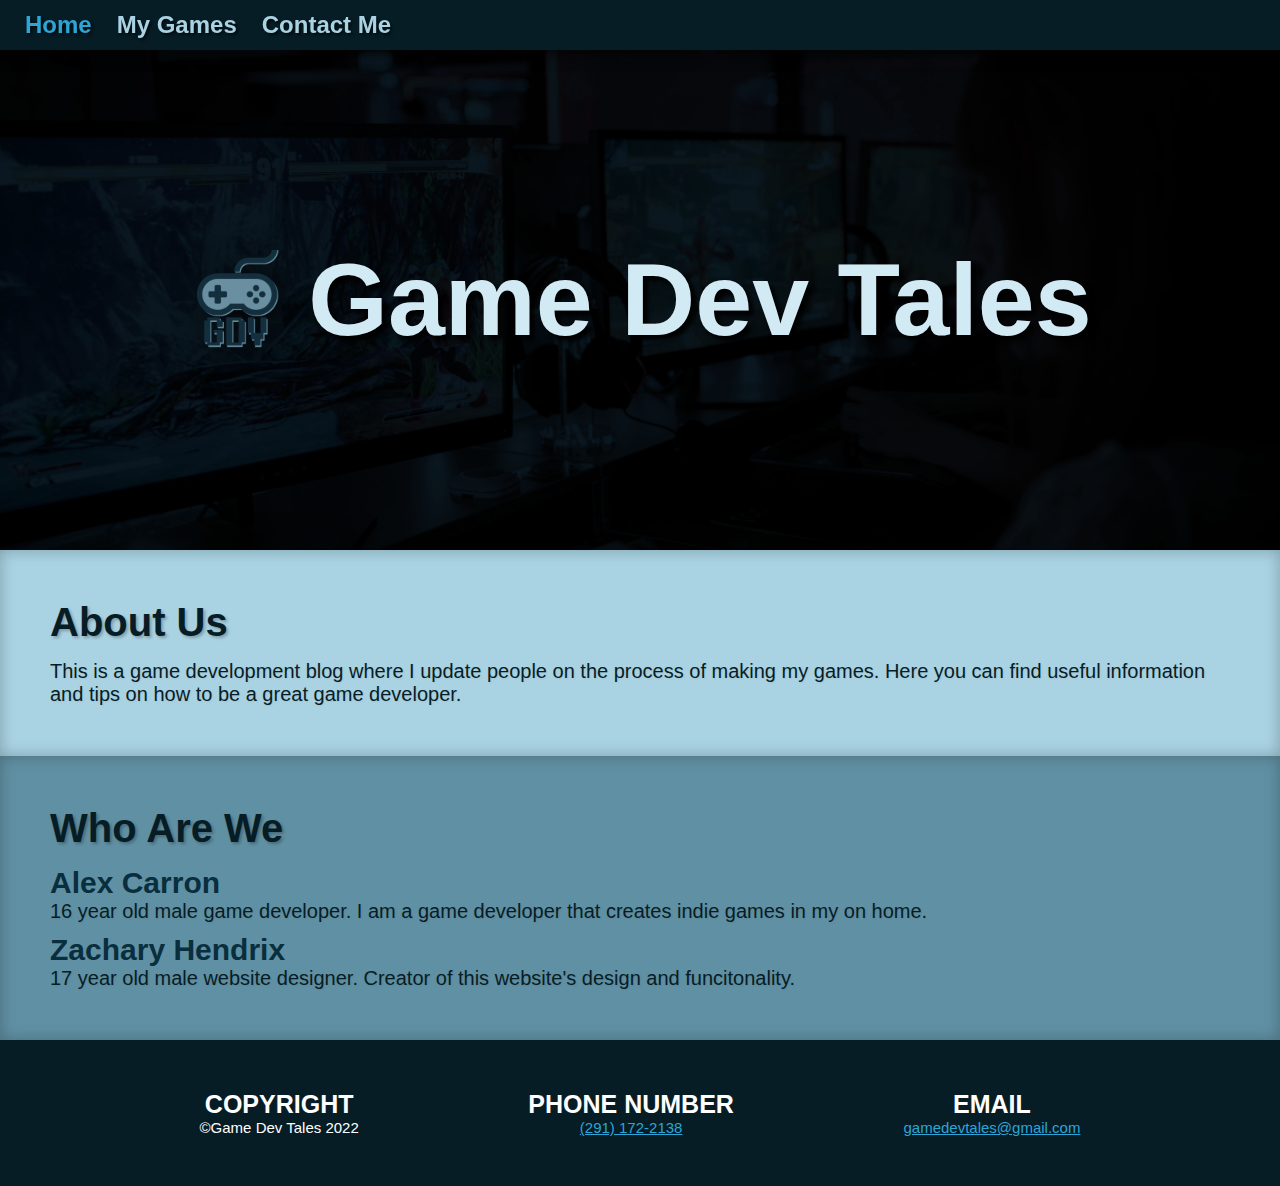
<file: index.html>
<!-- Alex Carron - June 16th, 2022 -->
<!DOCTYPE html>
<html lang="en">
<head>
	<meta charset="UTF-8">
	<meta http-equiv="X-UA-Compatible" content="IE=edge">
	<meta name="viewport" content="width=device-width, initial-scale=1.0">
	<meta name="description" content="This is a game development blog where I update people on the process of making my games. Here you can find useful information and tips on how to be a great game developer.">
	<meta name="author" content="Alexander Carron">
	
	<link rel="stylesheet" href="./styles/main.css">
	<link rel="stylesheet" href="./styles/index.css">
	
	<script type="module" src="./scripts/main.js"></script>
	
	<title> Game Dev Tales </title>
</head>
<body>
	
	<!-- INSERTED WITH JAVASCRIPT -->
	<nav></nav>
	
	<!-- INSERTED WITH JAVASCRIPT -->
	<header></header>
	
	
	<main>
		
		<!-- ABOUT US SECTION-->
		<section>
			<h2>About Us</h2>
			<p>
				This is a game development blog where I update people on the process of making my games. Here you can find useful information and tips on how to be a great game developer.
			</p>
		</section>
		
		<!-- WHO ARE WE SECTION-->
		<section>
			<h2> Who Are We </h2>
			<div>
				<div>
					<h3> Alex Carron </h3>
					<p> 16 year old male game developer. I am a game developer that creates indie games in my on home. </p>
				</div>
				<div>
					<h3> Zachary Hendrix </h3>
					<p> 17 year old male website designer. Creator of this website's design and funcitonality. </p>
				</div>
			</div>
		</section>
		
	</main>
	
	
	<!-- INSERTED WITH JAVASCRIPT -->
	<footer></footer>
	
</body>
</html>
</file>
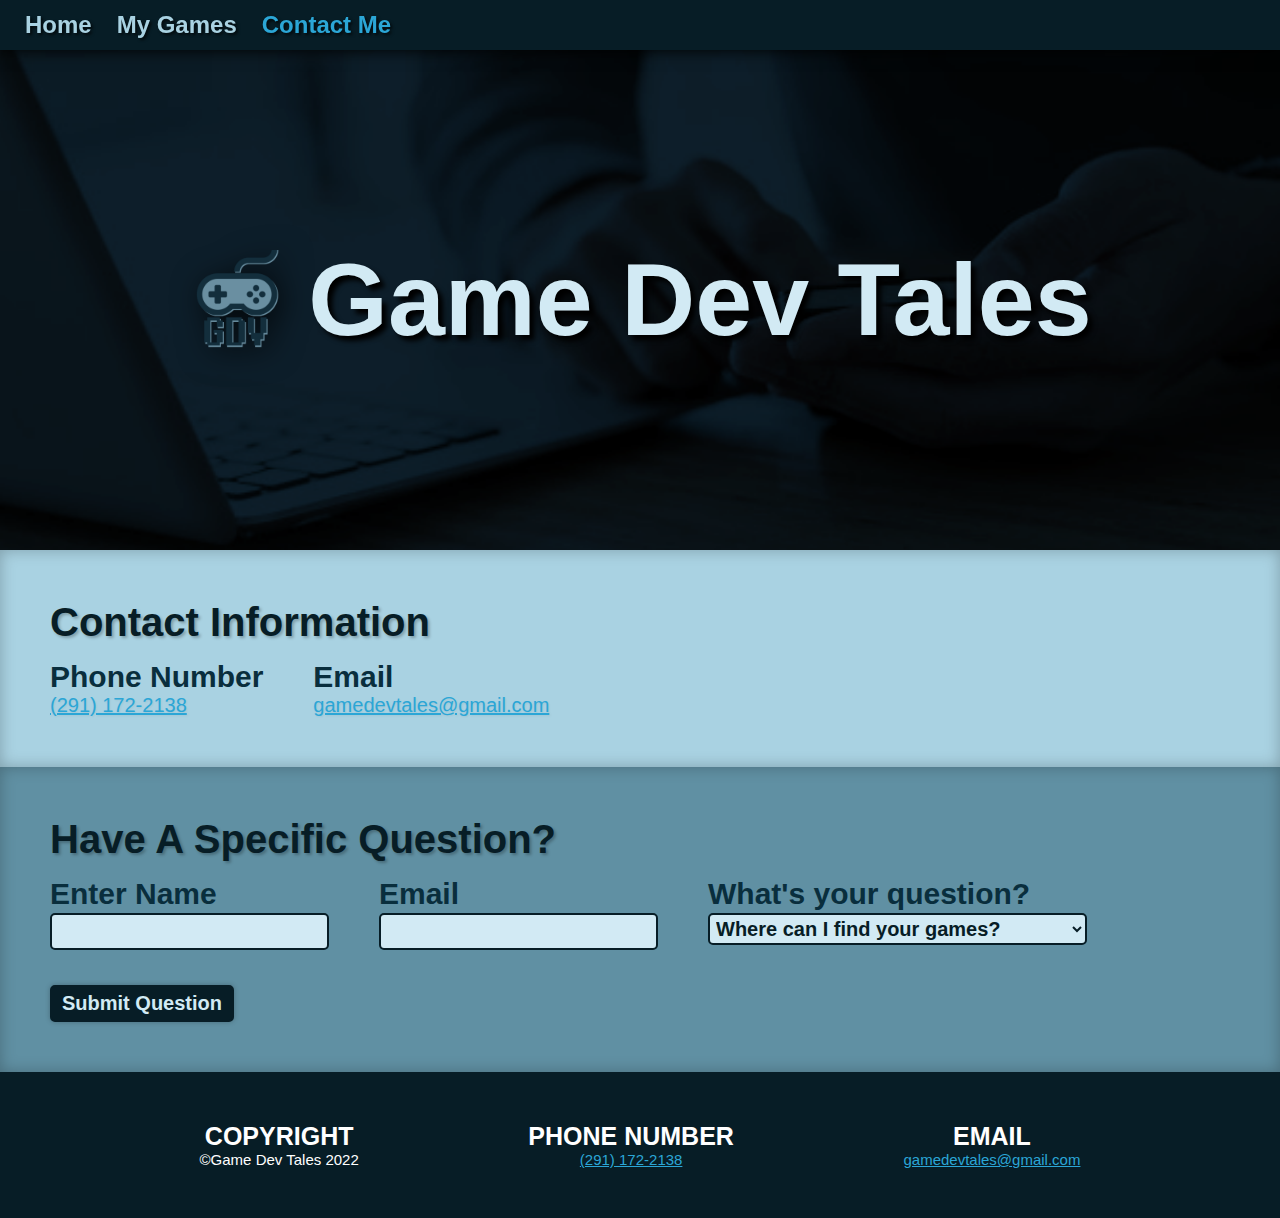
<file: contact_me.html>
<!DOCTYPE html>
<html lang="en">
<head>
	<meta charset="UTF-8">
	<meta http-equiv="X-UA-Compatible" content="IE=edge">
	<meta name="viewport" content="width=device-width, initial-scale=1.0">
	<meta name="description" content="This is a game development blog where I update people on the process of making my games. Here you can find useful information and tips on how to be a great game developer.">
	<meta name="author" content="Alexander Carron">
	
	<link rel="stylesheet" href="./styles/main.css">
	<link rel="stylesheet" href="./styles/contact_me.css">
	
	<script type="module" src="./scripts/main.js"></script>
	<script src="./scripts/contact_me.js"></script>
	
	<title> Game Dev Tales — Contact Me </title>
</head>
<body>
	
	<!-- INSERTED WITH JAVASCRIPT -->
	<nav></nav>
	
	
	<!-- INSERTED WITH JAVASCRIPT -->
	<header></header>
	
	
	<main>
		
		<section>
			<h2> Contact Information </h2>
			<div>
				<div>
					<h3> Phone Number </h3>
					<p> <a href="tele:2911722138">(291) 172-2138</a> </p>
				</div>
				<div>
					<h3> Email </h3>
					<p> <a href="mailto:gamedevtales@gmail.com"> gamedevtales@gmail.com </a> </p>
				</div>
			</div>
		</section>
		
		<section>
			<h2> Have A Specific Question? </h2>
			<div id="form">
				<div class="input">
					<h3>Enter Name</h3>
					<input type="text" name="user_name" id="user_name_input">
				</div>
				<div class="input">
					<h3>Email</h3>
					<input type="text" name="email" id="email_input">
				</div>
				<div class="input">
					<h3>What's your question?</h3>
					<select name="question" id="question_input" onchange="checkSelectedOption()">
						<option value="Where can I find your games?">Where can I find your games?</option>
						<option value="Can I get a discount on your games?">Can I get a discount on your games?</option>
						<option value="Where can I find the source code?">Where can I find the source code?</option>
						<option value="Other">Other</option>
					</select>
				</div>
				
				<!-- HIDDEN QUESTION -->
				<div class="input" id="custom_question_input">
					<h3>What's your custom question?</h3>
					<input type="text" name="custom_question">
				</div>
				<div class="submit">
					<button type="submit" onclick="validateInputs()"> Submit Question </button>
					<p id="feedback_text"> Please fill out all inputs. </p>
				</div>
			</div>
		</section>
		
	</main>
	
	
	<!-- INSERTED WITH JAVASCRIPT -->
	<footer></footer>
	
</body>
</html>
</file>
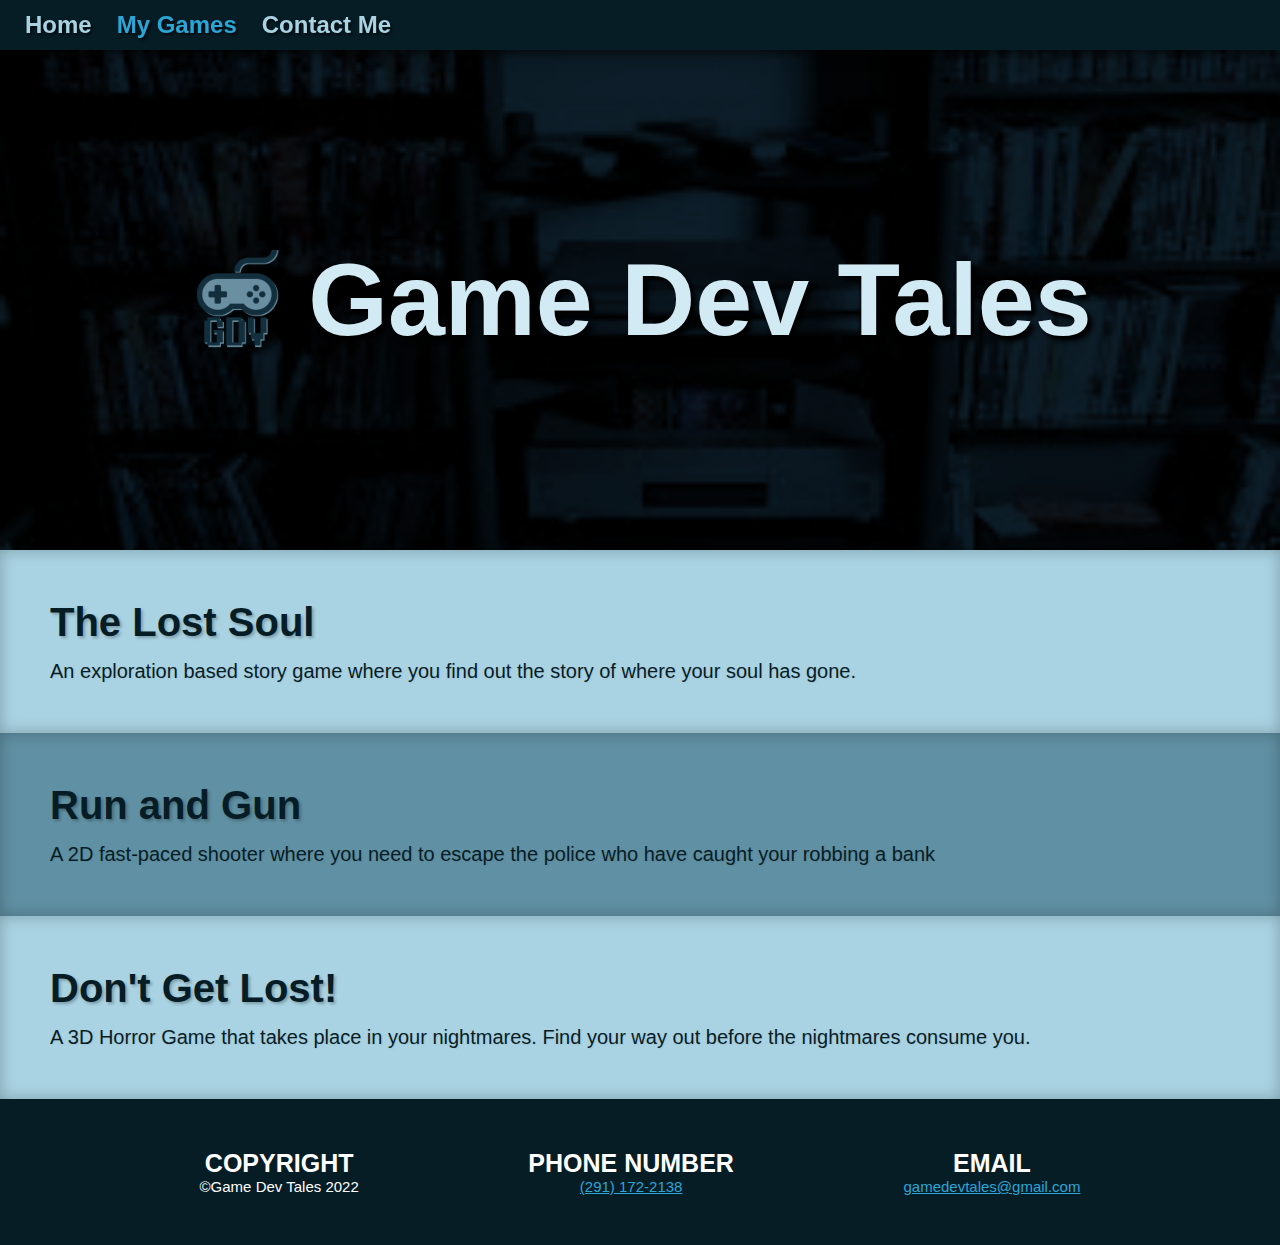
<file: my_games.html>
<!DOCTYPE html>
<html lang="en">
<head>
	<meta charset="UTF-8">
	<meta http-equiv="X-UA-Compatible" content="IE=edge">
	<meta name="viewport" content="width=device-width, initial-scale=1.0">
	<meta name="description" content="This is a game development blog where I update people on the process of making my games. Here you can find useful information and tips on how to be a great game developer.">
	<meta name="author" content="Alexander Carron">
	
	<link rel="stylesheet" href="./styles/main.css">
	<link rel="stylesheet" href="./styles/my_games.css">
	
	<script type="module" src="./scripts/main.js"></script>
	
	<title> Game Dev Tales — My Games </title>
</head>
<body>
	
	<!-- INSERTED WITH JAVASCRIPT -->
	<nav></nav>
	
	
	<!-- INSERTED WITH JAVASCRIPT -->
	<header></header>
	
	
	<main>
		
		<section>
			<h2>The Lost Soul</h2>
			<p>An exploration based story game where you find out the story of where your soul has gone.</p>
		</section>
		<section>
			<h2>Run and Gun</h2>
			<p>A 2D fast-paced shooter where you need to escape the police who have caught your robbing a bank</p>
		</section>
		<section>
			<h2>Don't Get Lost!</h2>
			<p>A 3D Horror Game that takes place in your nightmares. Find your way out before the nightmares consume you.</p>
		</section>
		
	</main>
	
	
	<!-- INSERTED WITH JAVASCRIPT -->
	<footer></footer>
	
</body>
</html>
</file>
<file: styles/main.css>
:root {
	--most-light-color: #FFFFFF;
	--very-light-color: #e5e5e5;
	
	--main-more-light-color: #d2eaf4;
	--main-light-color: #a9d2e2;
	--main-color: #6090A3;
	--main-less-dark-color: #092E3D;
	--main-dark-color: #071D26;
	
	--call-to-action-color: #2BA6D6;
	
	--very-dark-color: #252525;
	--most-dark-color: #000000;
}

* {
	padding: 0;
	margin: 0;
}

html {
	font-family: 'Segoe UI', Tahoma, Geneva, Verdana, sans-serif;
}


/* NAVIGATION MENU */
nav {
	position: fixed;
	top: 0px;
	box-sizing: border-box;
	display: flex;
	justify-content: flex-start;
	align-items: center;
	padding: 25px;
	gap: 25px;
	width: 100vw;
	height: 50px;
	
	background: var(--main-dark-color);
	box-shadow: 0px 0px 15px #000000;
	
	z-index: 2;
}

	/* NAVIGATION LINKS */
	nav a {
		text-decoration: none;
		color: var(--main-light-color);
		text-shadow: 2px 2px 3px #000000B0;
		font-weight: bold;
		font-size: 24px;
	}
	

/* HEADER */
header {
	box-sizing: border-box;
	display: flex;
	justify-content: center;
	align-items: center;
	height: 500px;
	gap: 20px;
	margin-top: 50px;
	padding: 15px;
	
	background: url("../images/backgrounds/dark-home-background.png") var(--main-dark-color);
	background-size: cover;
	background-position: 50% 50%;
}

	/* HEADER LOGO */
	header img {
		height: 100px;
		aspect-ratio: 1;
		
		filter: drop-shadow( 5px 5px 15px #000000B0);
	}

	/* HEADER TITLE */
	header h1 {
		color: var(--main-more-light-color);
		font-weight: bold;
		font-size: 8vw;
		text-shadow: 5px 5px 5px #000000;
	}
	

/* MAIN */
main {
	display: flex;
	flex-direction: column;
	
	background: var(--main-light-color);
	color: var(--main-dark-color);
}

	/* MAIN SECTIONS */
	main section {
		box-sizing: border-box;
		display: flex;
		flex-direction: column;
		justify-content: center;
		align-items: flex-start;
		padding: 50px;
		
		box-shadow: inset 0px 0px 15px #00000040;
	}

	/* MAIN EVERY OTHER SECTION */
	main section:nth-child(2n) {
		background: var(--main-color);
	}
	
		/* MAIN SUB-SECTIONS */
		main section>div {
			display: flex;
			flex-wrap: wrap;
			row-gap: 10px;
			column-gap: 50px;
		}
	
			/* MAIN SUB-SUB-SECTIONS */
			main section>div>div {
				display: flex;
				flex-direction: column;
			}
	
		/* MAIN SECTION HEADINGS */
		main section h2 {
			margin-bottom: 15px;
			
			font-size: 40px;
			font-weight: bold;
			text-shadow: 2px 2px 3px #00000040;
		}
	
		/* MAIN SECTION SUB-HEADINGS */
		main section h3 {
			font-size: 30px;
			font-weight: bold;
			color: var(--main-less-dark-color);
		}
	
		/* MAIN SECTION PARAGRAPHS */
		main section p {
			font-size: 20px;
			font-weight: normal;
			text-shadow: 1px 1px 2px #00000010;
		}
		
		
/* FOOTER */
footer {
	display: flex;
	justify-content: space-evenly;
	align-items: flex-start;
	flex-wrap: wrap;
	gap: 50px;
	padding: 50px 80px;
	
	background: var(--main-dark-color);
	color: var(--most-light-color);
}
	
	/* FOOTER SECTIONS */
	footer section {
		display: flex;
		flex-direction: column;
		justify-content: center;
		align-items: center;
		
		text-align: center;
	}
	
		/* FOOTER SECTION HEADINGS */
		footer section h2 {
			font-size: 25px;
			font-weight: bold;
		}
	
		/* FOOTER SECTION PARAGRAPHS */
		footer section p {
			font-size: 15px;
			font-weight: normal;
		}
	
		/* FOOTER SECTION PARAGRAPHS */
		footer section a {
			color: var(--call-to-action-color);
		}
		

/* ALL LINKS */
a {
	color: var(--call-to-action-color);
}

/* INPUT CONTAINERS */
div.input {
	display: flex;
	flex-direction: column;
	gap: 2px;
}
	
	/* TEXT INPUTS */
	div.input input[type="text"] {
		border: none;
		padding: 5px;
		font-size: 20px;
		border: 2px var(--main-dark-color) solid;
		border-radius: 5px;
		
		background: var(--main-more-light-color);
		color: var(--main-dark-color);
		
		transition: all 200ms ease;
	}

	/* SELECT INPUTS */
	div.input select {
		border: none;
		padding: 2px;
		font-size: 20px;
		font-weight: bold;
		border: 2px var(--main-dark-color) solid;
		border-radius: 5px;
		
		background: var(--main-more-light-color);
		color: var(--main-dark-color);
	}
	
/* SUBMIT CONTAINERS */
div.submit {
	display: flex;
	flex-direction: column;
	justify-content: flex-end;
}

	/* SUBMIT BUTTONS */
	div.submit button {	
		border: none;
		padding: 5px 10px;
		font-size: 20px;
		font-weight: bold;
		border: 2px var(--main-dark-color) solid;
		border-radius: 5px;
		box-shadow: 0px 0px 5px #00000040;
		cursor: pointer;
		margin-top: 25px;
		
		background-color: var(--main-dark-color);
		color: var(--main-more-light-color);
	}
	
	/* FEEDBACK TEXT */
	div.submit p {
		display: none;
		
		color: #660000;
		font-size: 16px;
	}
</file>
<file: styles/index.css>
/* Change background image */
header {
	background-image: url("../images/backgrounds/dark-home-background.png");
}

/* Change highlighted nav link */
nav a[href="index.html"] {
	color: var(--call-to-action-color);
}
</file>
<file: styles/contact_me.css>
/* Change background image */
header {
	background-image: url("../images/backgrounds/dark-contact-me-background.png");
}

/* Change highlighted nav link */
nav a[href="contact_me.html"] {
	color: var(--call-to-action-color);
}

div#custom_question_input {
	display: none;
}
</file>
<file: styles/my_games.css>
/* Change background image */
header {
	background-image: url("../images/backgrounds/dark-my-games-background.png");
}

/* Change highlighted nav link */
nav a[href="my_games.html"] {
	color: var(--call-to-action-color);
}
</file>
